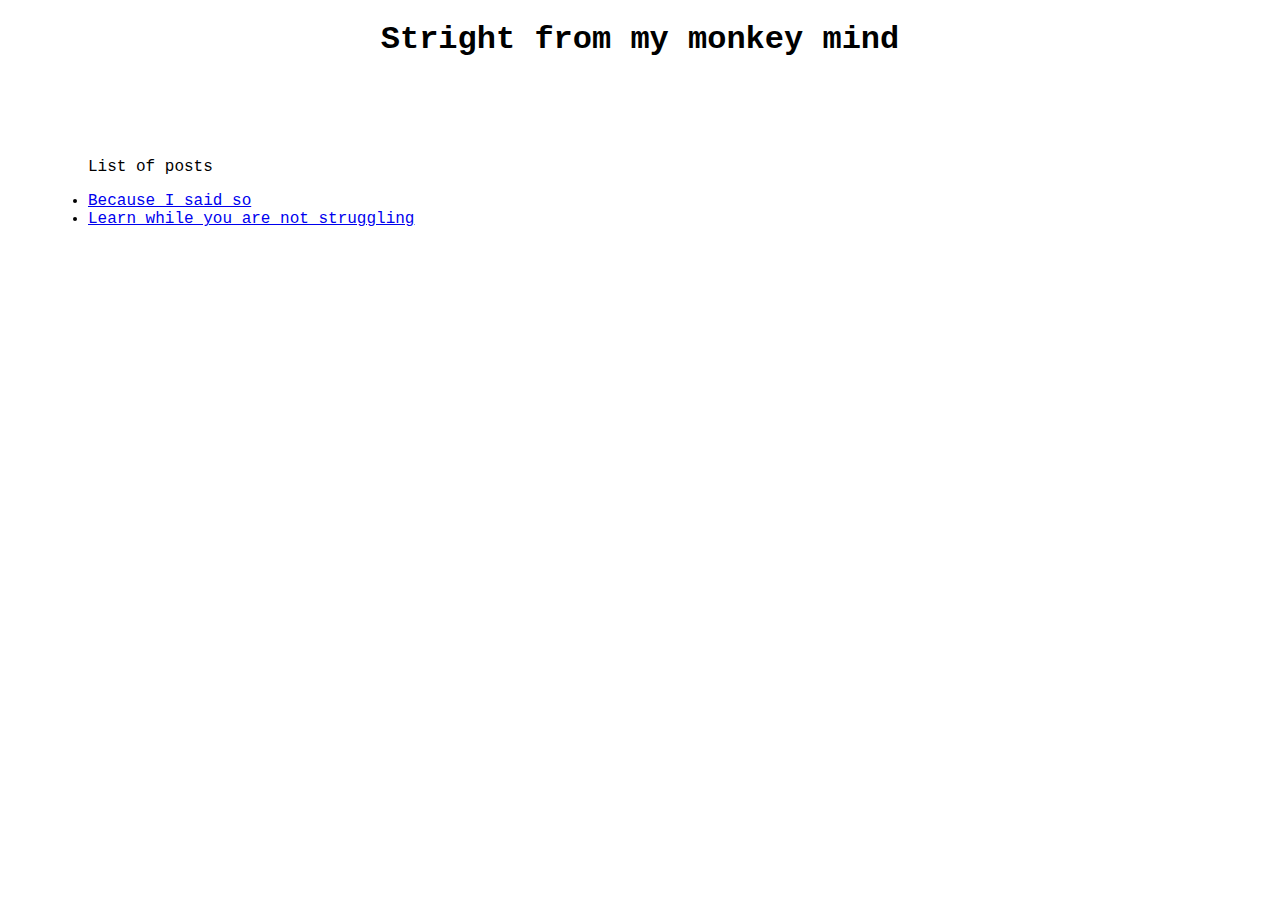
<file: index.html>
<!DOCTYPE html>
<html lang="en">
  <head>
    <meta charset="UTF-8">
    <meta name="viewport" content="width=device-width, initial-scale=1.0">
    <meta http-equiv="X-UA-Compatible" content="ie=edge">
    <title>Straight from my monkey mind</title>
    <link rel="stylesheet" href="style.css">
  </head>
  <body>
    <h1>Stright from my monkey mind</h1>
    <p class="firstpage">
        List of posts
    </p>
	<li>
        <a href="posts/because_i_said_so.html">Because I said so</a>
    </li>
    <li>
        <a href="posts/learn_while_you_can.html">Learn while you are not struggling</a>
    </li>
  </body>
</html>
</file>
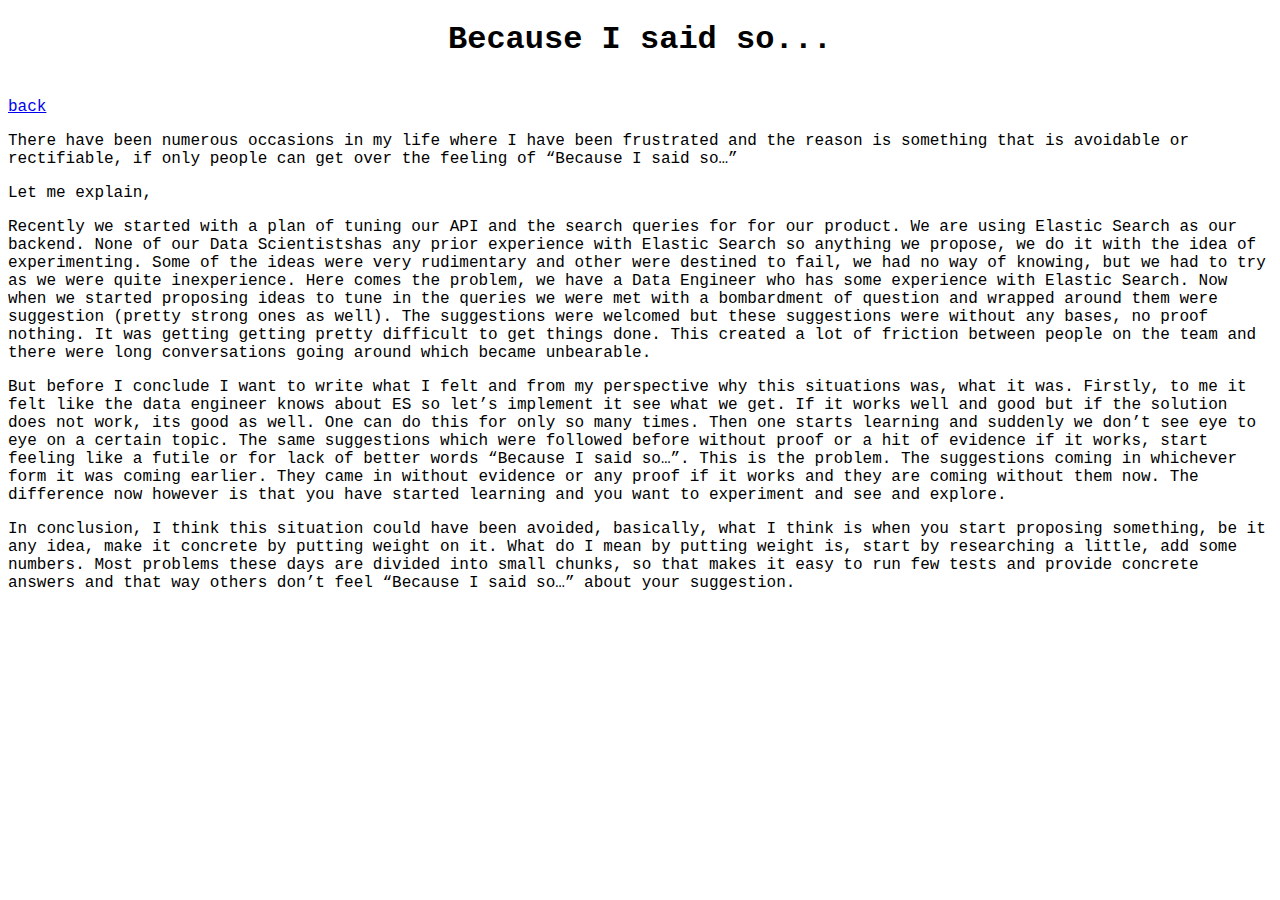
<file: posts/because_i_said_so.html>
<!DOCTYPE html>
<html lang="en">
  <head>
    <meta charset="UTF-8">
    <meta name="viewport" content="width=device-width, initial-scale=1.0">
    <meta http-equiv="X-UA-Compatible" content="ie=edge">
    <title>Because I said so</title>
    <link rel="stylesheet" href="../style.css">
  </head>
  <body>
      <h1>
          Because I said so...
      </h1>
      <br>
      <a href="../index.html">back</a> 
      <br>
	<p>
        There have been numerous occasions in my life where I have been frustrated and the reason is something that is avoidable or rectifiable, if only people can get over the feeling of “Because I said so…”
    </p> 
    
    <p>
        Let me explain,
    </p>
    <p>
        Recently we started with a plan of tuning our API and the search queries for for our product. We are using Elastic Search as our backend. None of our Data Scientistshas any prior experience with Elastic Search so anything we propose, we do it with the idea of experimenting. Some of the ideas were very rudimentary and other were destined to fail, we had no way of knowing, but we had to try as we were quite inexperience. Here comes the problem, we have a Data Engineer who has some experience with Elastic Search. Now when we started proposing ideas to tune in the queries we were met with a bombardment of question and wrapped around them were suggestion (pretty strong ones as well). The suggestions were welcomed but these suggestions were without any bases, no proof nothing. It was getting getting pretty difficult to get things done. This created a lot of friction between people on the team and there were long conversations going around which became unbearable.
    </p>
    <p>
        But before I conclude I want to write what I felt and from my perspective why this situations was, what it was. Firstly, to me it felt like the data engineer knows about ES so let’s implement it see what we get. If it works well and good but if the solution does not work, its good as well. One can do this for only so many times. Then one starts learning and suddenly we don’t see eye to eye on a certain topic. The same suggestions which were followed before without proof or a hit of evidence if it works, start feeling like a futile or for lack of better words “Because I said so…”. This is the problem. The suggestions coming in whichever form it was coming earlier. They came in without evidence or any proof if it works and they are coming without them now. The difference now however is that you have started learning and you want to experiment and see and explore.
    </p>
    <p>
        In conclusion, I think this situation could have been avoided, basically, what I think is when you start proposing something, be it any idea, make it concrete by putting weight on it. What do I mean by putting weight is, start by researching a little, add some numbers. Most problems these days are divided into small chunks, so that makes it easy to run few tests and provide concrete answers and that way others don’t feel “Because I said so…” about your suggestion.
    </p>
  </body>
</html>
</file>
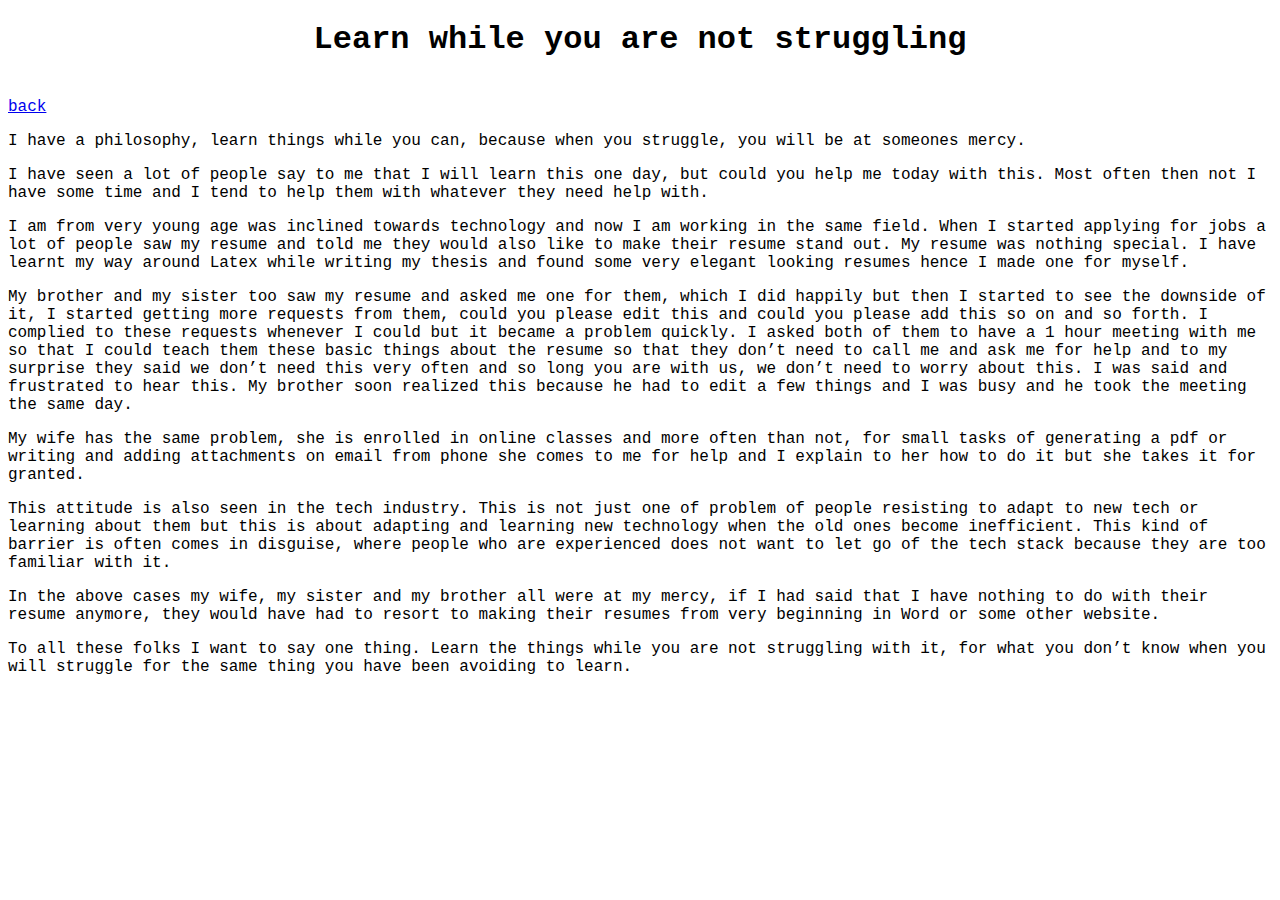
<file: posts/learn_while_you_can.html>
<!DOCTYPE html>
<html lang="en">
  <head>
    <meta charset="UTF-8">
    <meta name="viewport" content="width=device-width, initial-scale=1.0">
    <meta http-equiv="X-UA-Compatible" content="ie=edge">
    <title>Because I said so</title>
    <link rel="stylesheet" href="../style.css">
  </head>
  <body>
      <h1>
        Learn while you are not struggling
      </h1>
      <br>
      <a href="../index.html">back</a> 
      <br>
      <p>
        I have a philosophy, learn things while you can, because when you struggle, you will be at someones mercy.
      </p>
      <p>
        I have seen a lot of people say to me that I will learn this one day, but could you help me today with this. Most often then not I have some time and I tend to help them with whatever they need help with.
      </p>
      <p>
        I am from very young age was inclined towards technology and now I am working in the same field. When I started applying for jobs a lot of people saw my resume and told me they would also like to make their resume stand out. My resume was nothing special. I have learnt my way around Latex while writing my thesis and found some very elegant looking resumes hence I made one for myself.
      </p>
      <p>
        My brother and my sister too saw my resume and asked me one for them, which I did happily but then I started to see the downside of it, I started getting more requests from them, could you please edit this and could you please add this so on and so forth. I complied to these requests whenever I could but it became a problem quickly. I asked both of them to have a 1 hour meeting with me so that I could teach them these basic things about the resume so that they don’t need to call me and ask me for help and to my surprise they said we don’t need this very often and so long you are with us, we don’t need to worry about this. I was said and frustrated to hear this. My brother soon realized this because he had to edit a few things and I was busy and he took the meeting the same day.
      </p>
      <p>
        My wife has the same problem, she is enrolled in online classes and more often than not, for small tasks of generating a pdf or writing and adding attachments on email from phone she comes to me for help and I explain to her how to do it but she takes it for granted.
      </p>
      <p>
        This attitude is also seen in the tech industry. This is not just one of problem of people resisting to adapt to new tech or learning about them but this is about adapting and learning new technology when the old ones become inefficient. This kind of barrier is often comes in disguise, where people who are experienced does not want to let go of the tech stack because they are too familiar with it.
      </p>
      <p>
        In the above cases my wife, my sister and my brother all were at my mercy, if I had said that I have nothing to do with their resume anymore, they would have had to resort to making their resumes from very beginning in Word or some other website.
      </p>
      <p>
        To all these folks I want to say one thing. Learn the things while you are not struggling with it, for what you don’t know when you will struggle for the same thing you have been avoiding to learn.
      </p>
</body>
</html>
</file>
<file: style.css>
h1 {
    font-family: 'Courier New', monospace;
    justify-content: center;
    text-align: center;
}

body {
    font-family: 'Courier New', monospace;
}

p {
    font-family: 'Courier New', monospace;
}

.firstpage {
    margin-top: 100px;
    margin-right: 150px;
    margin-left: 80px;
}

li {
    
        margin-right: 150px;
        margin-left: 80px;
}
</file>
